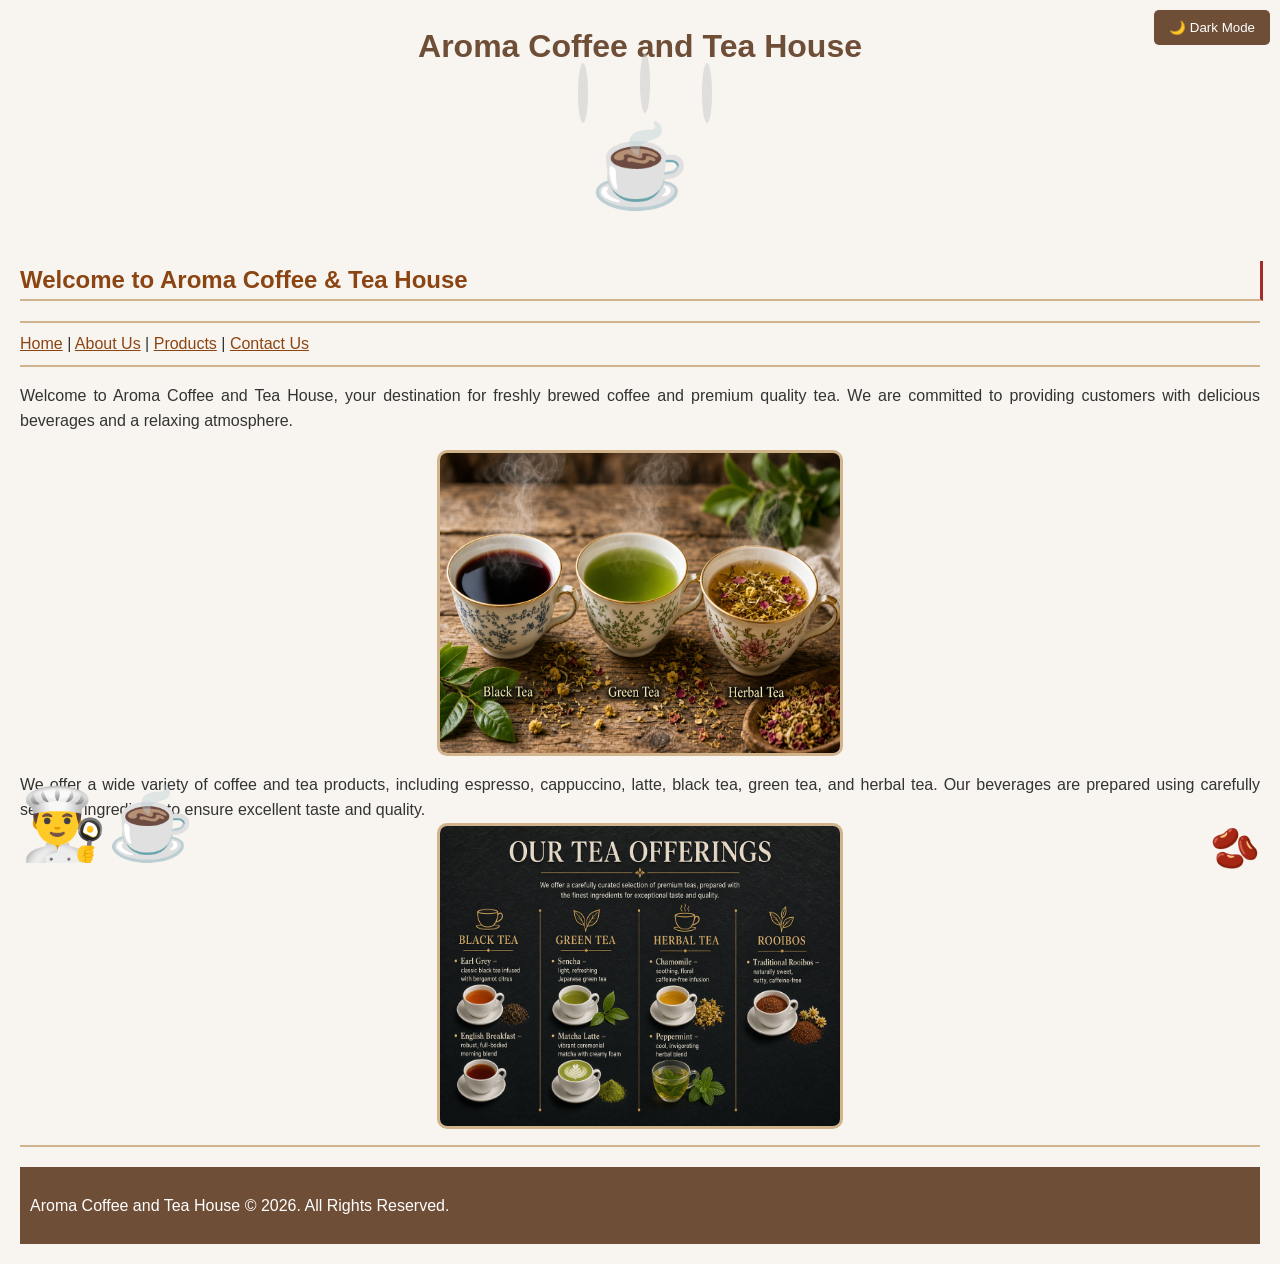
<file: index.html>
<!DOCTYPE html>
<html>
<head>
    <title>Aroma Coffee and Tea House - Home</title>
    <link rel="stylesheet" type="text/css" href="style.css">
</head>
<div class="bean">🫘</div>
<body>

    <h1>Aroma Coffee and Tea House</h1>
    <div class="coffee-cup">
    <div class="steam steam1"></div>
    <div class="steam steam2"></div>
    <div class="steam steam3"></div>
    ☕
</div>
    <h2 class="welcome">
    Welcome to Aroma Coffee & Tea House
</h2>

    <hr>

    <!-- Navigation Section -->
    <a href="index.html">Home</a> |
    <a href="about.html">About Us</a> |
    <a href="products.html">Products</a> |
    <a href="contact.html">Contact Us</a>

    <hr>

    <!-- Introduction -->
    <p>
        <button id="darkModeBtn">🌙 Dark Mode</button>
        Welcome to Aroma Coffee and Tea House, your destination for freshly
        brewed coffee and premium quality tea. We are committed to providing
        customers with delicious beverages and a relaxing atmosphere.
    </p>

    <!-- Image -->
    <img src="Images/tea.jpeg" alt="A cup of tea" width="400"   height="300" style="display: block; margin: 0 auto;">
    <p>
        We offer a wide variety of coffee and tea products, including espresso,
        cappuccino, latte, black tea, green tea, and herbal tea. Our beverages
        are prepared using carefully selected ingredients to ensure excellent
        taste and quality.
        <img src="Images/tea2.jpeg" alt="A cup of tea" width="400" height="300" style="display: block; margin: 0 auto;">
    </p>

    <hr>
    <div id="barista">👨‍🍳☕</div>
    <script>
const btn = document.getElementById("darkModeBtn");

btn.addEventListener("click", function () {
    document.body.classList.toggle("dark-mode");
});
</script>
<script>
document.addEventListener("click", function(e){

    const ripple = document.createElement("span");

    ripple.classList.add("ripple");

    ripple.style.left = e.pageX + "px";
    ripple.style.top = e.pageY + "px";

    ripple.style.width = "20px";
    ripple.style.height = "20px";

    document.body.appendChild(ripple);

    setTimeout(() => {
        ripple.remove();
    }, 600);

});
</script>

    <!-- Footer -->
    <footer>
        <p>
            Aroma Coffee and Tea House &copy; 2026. All Rights Reserved.
        </p>
    </footer>

</body>
</html>
</file>
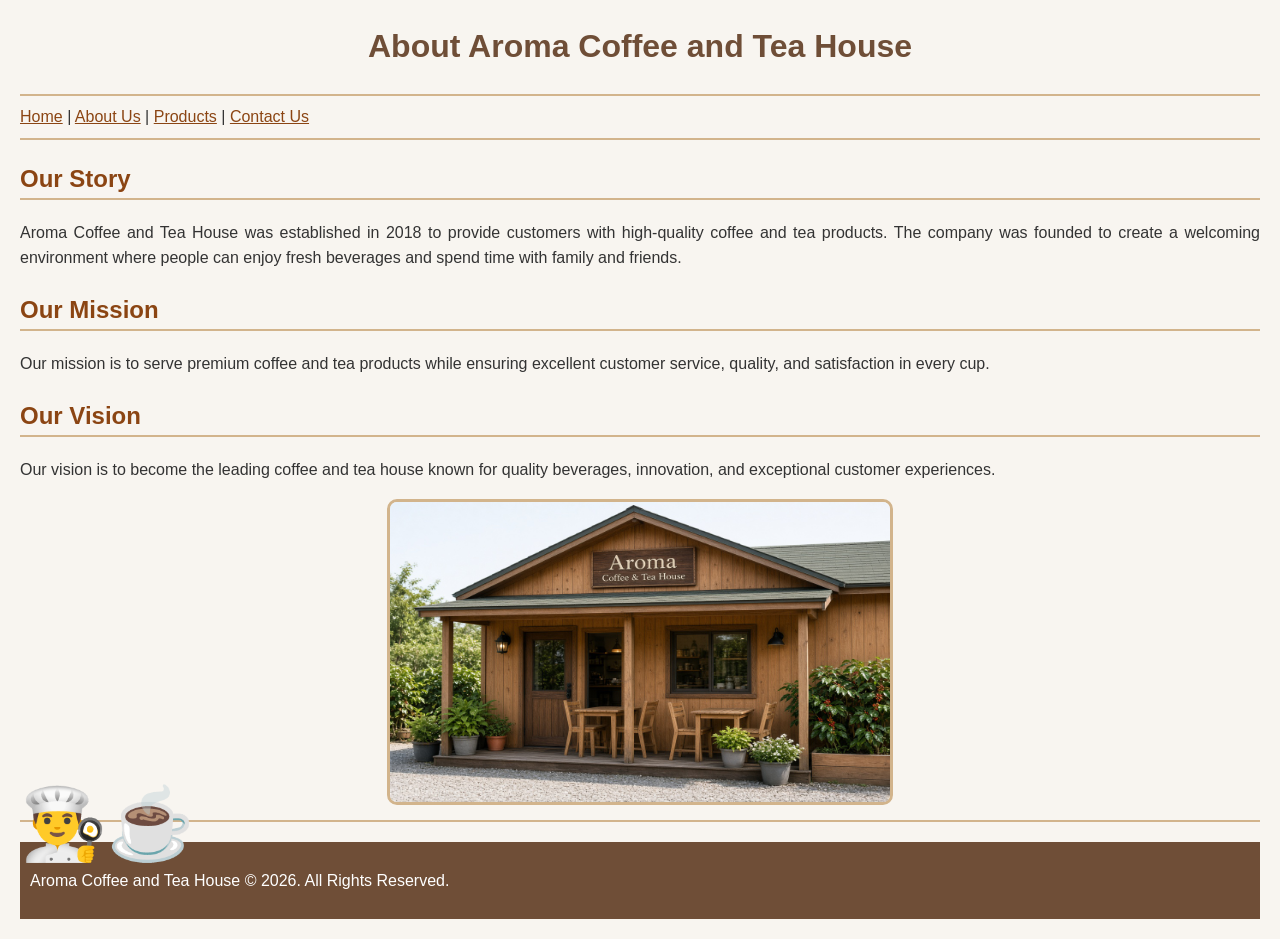
<file: about.html>
<!DOCTYPE html>
<html>
<head>
    <title>About Us - Aroma Coffee and Tea House</title>
    <link rel="stylesheet" type="text/css" href="style.css">
</head>
<body>

    <h1>About Aroma Coffee and Tea House</h1>

    <hr>

    <!-- Navigation Section -->
    <a href="index.html">Home</a> |
    <a href="about.html">About Us</a> |
      <a href="products.html">Products</a> |
    <a href="contact.html">Contact Us</a>

    <hr>

    <h2>Our Story</h2>

    <p>
        Aroma Coffee and Tea House was established in 2018 to provide customers
        with high-quality coffee and tea products. The company was founded to
        create a welcoming environment where people can enjoy fresh beverages
        and spend time with family and friends.
    </p>

    <h2>Our Mission</h2>

    <p>
        Our mission is to serve premium coffee and tea products while ensuring
        excellent customer service, quality, and satisfaction in every cup.
    </p>

    <h2>Our Vision</h2>

    <p>
        Our vision is to become the leading coffee and tea house known for
        quality beverages, innovation, and exceptional customer experiences.
    </p>

    <!-- Image -->
    <img src="Images/tea shop.jpeg"
         alt="Coffee and Tea Farm"
         width="500"
         height="300">

    <hr>
    <div id="barista">👨‍🍳☕</div>

    <!-- Footer -->
    <footer>
        <p>Aroma Coffee and Tea House &copy; 2026. All Rights Reserved.</p>
    </footer>

</body>
</html>
</file>
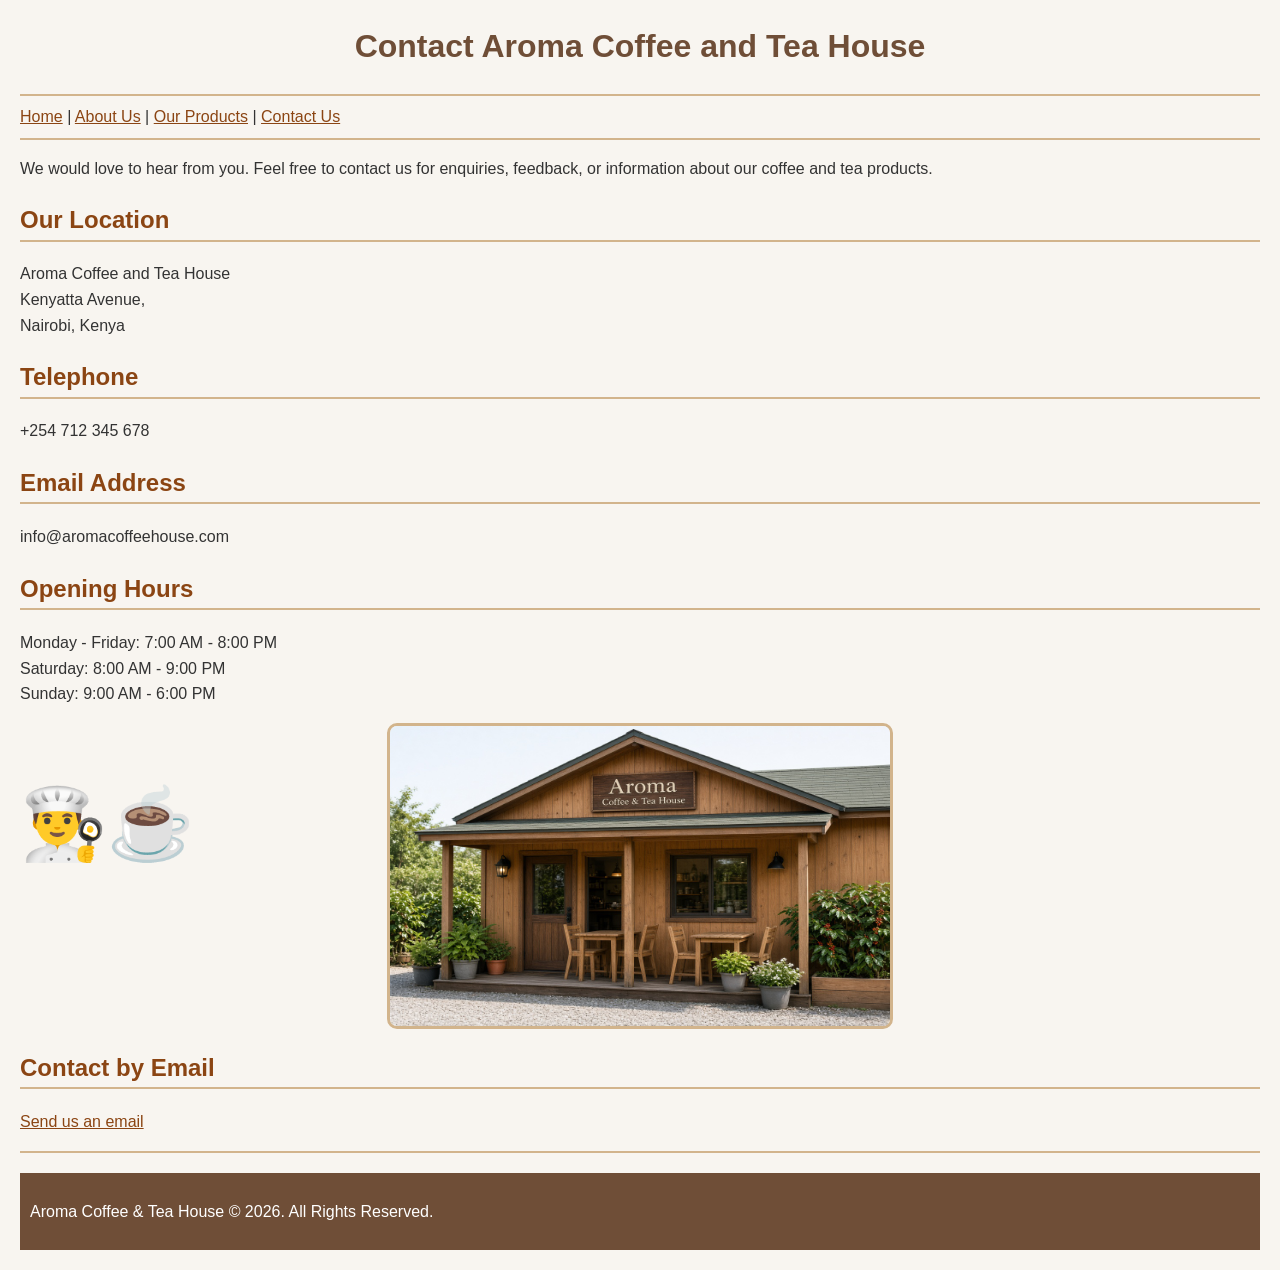
<file: contact.html>
<!DOCTYPE html>
<html>
<head>
    <title>Contact Us - Aroma Coffee and Tea House</title>
     <link rel="stylesheet" type="text/css" href="style.css">
</head>
<body>

    <h1>Contact Aroma Coffee and Tea House</h1>

    <hr>

    <!-- Navigation Section -->
    <a href="index.html">Home</a> |
    <a href="about.html">About Us</a> |
    <a href="products.html">Our Products</a> |
    <a href="contact.html">Contact Us</a>

    <hr>

    <p>
        We would love to hear from you. Feel free to contact us for enquiries,
        feedback, or information about our coffee and tea products.
    </p>

    <h2>Our Location</h2>
    <p>
        Aroma Coffee and Tea House<br>
        Kenyatta Avenue,<br>
        Nairobi, Kenya
    </p>

    <h2>Telephone</h2>
    <p>+254 712 345 678</p>

    <h2>Email Address</h2>
    <p>info@aromacoffeehouse.com</p>

    <h2>Opening Hours</h2>
    <p>
        Monday - Friday: 7:00 AM - 8:00 PM<br>
        Saturday: 8:00 AM - 9:00 PM<br>
        Sunday: 9:00 AM - 6:00 PM
    </p>

    <!-- Image -->
    <img src="Images/location.jpeg" alt="Aroma Coffee and Tea House Shop" width="500" height="300">

    <h2>Contact by Email</h2>
    <p>
        <a href="mailto:info@aromacoffeehouse.com">Send us an email</a>
    </p>

    <hr>
    <div id="barista">👨‍🍳☕</div>

    <footer>
        <p>
            Aroma Coffee & Tea House &copy; 2026. All Rights Reserved.
        </p>
    </footer>
</body>
</html>
</file>
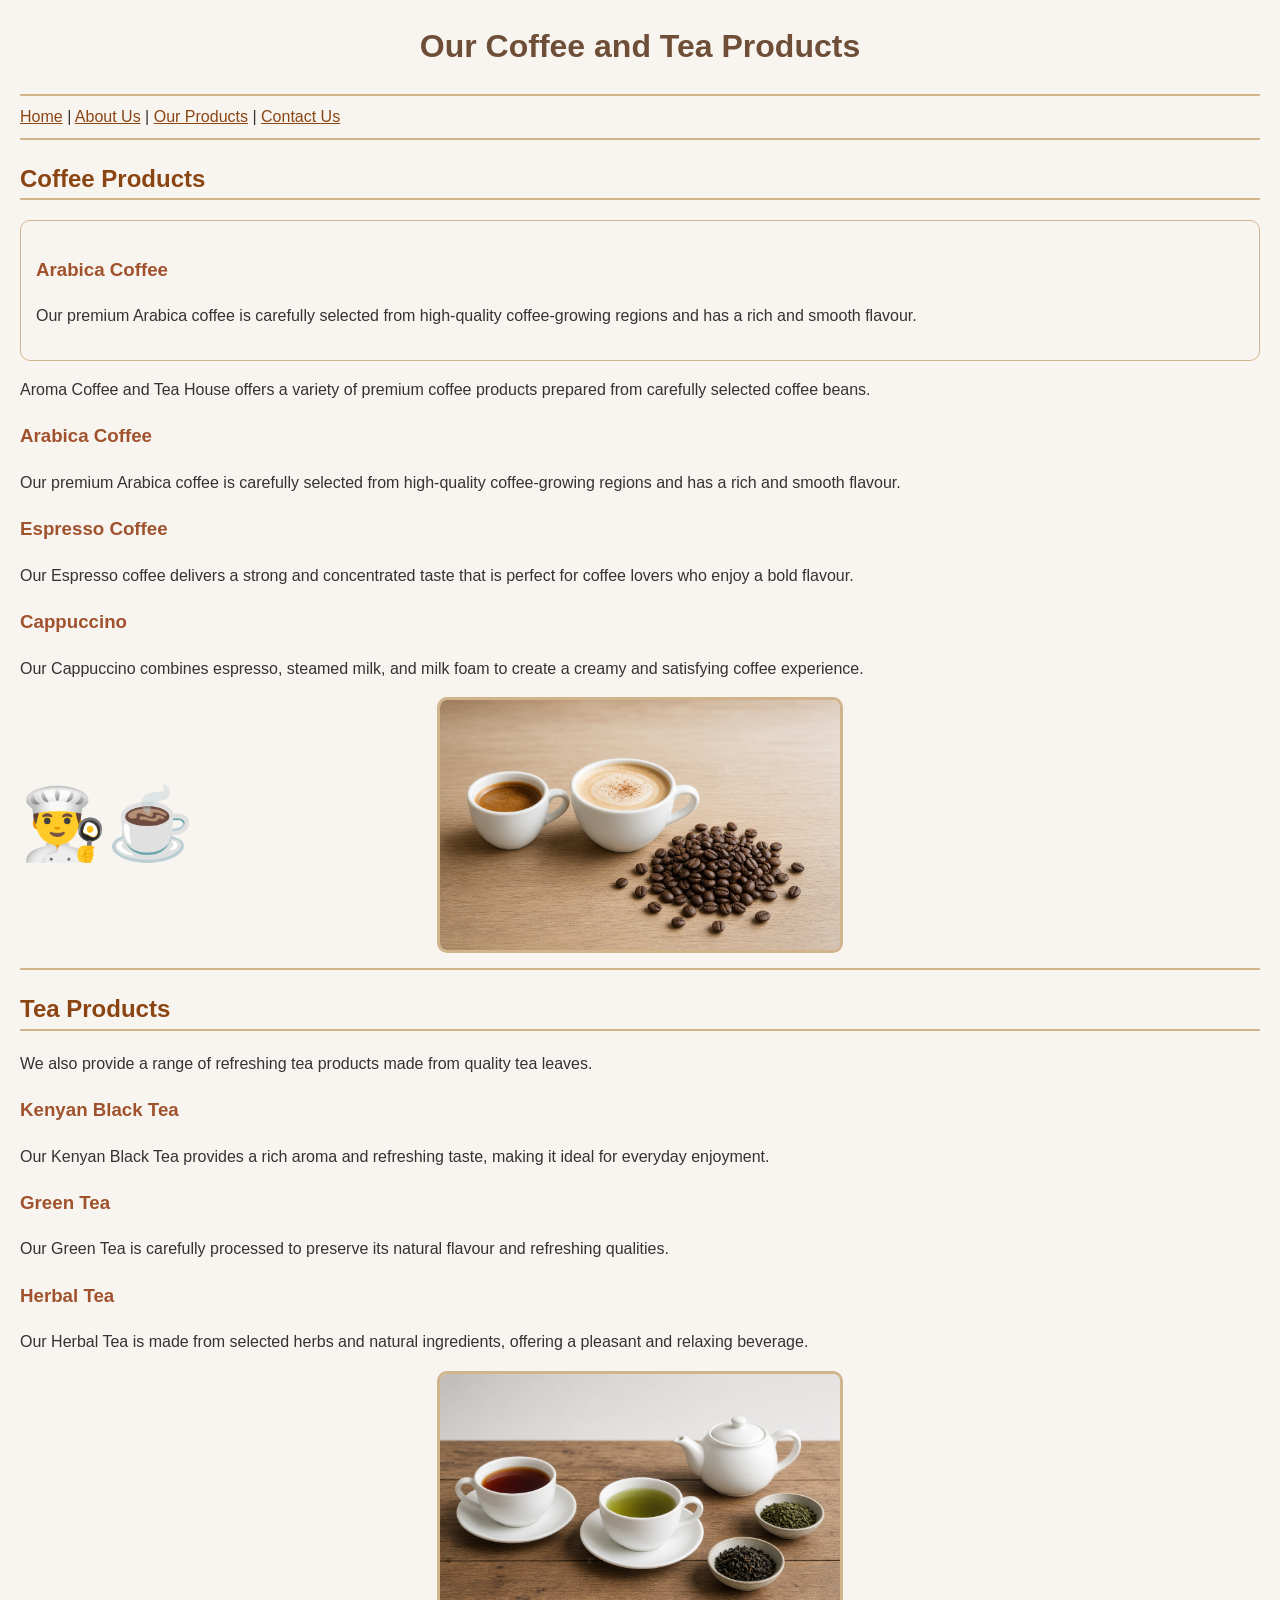
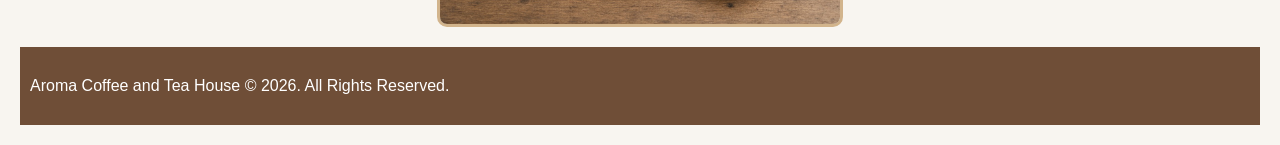
<file: products.html>
<!DOCTYPE html>
<html>
<head>
    <title>Our Products - Aroma Coffee and Tea House</title>
    <link rel="stylesheet" type="text/css" href="style.css">
</head>
<body>

    <h1>Our Coffee and Tea Products</h1>

    <hr>

    <!-- Navigation Section -->
    <a href="index.html">Home</a> |
    <a href="about.html">About Us</a> |
    <a href="products.html">Our Products</a> |
    <a href="contact.html">Contact Us</a>

    <hr>

    <h2>Coffee Products</h2>
<div class="product">
    <h3>Arabica Coffee</h3>
    <p>
        Our premium Arabica coffee is carefully selected from high-quality
        coffee-growing regions and has a rich and smooth flavour.
    </p>
</div>
    <p>
        Aroma Coffee and Tea House offers a variety of premium coffee products
        prepared from carefully selected coffee beans.
    </p>

    <h3>Arabica Coffee</h3>
    <p>
        Our premium Arabica coffee is carefully selected from high-quality
        coffee-growing regions and has a rich and smooth flavour.
    </p>

    <h3>Espresso Coffee</h3>
    <p>
        Our Espresso coffee delivers a strong and concentrated taste that is
        perfect for coffee lovers who enjoy a bold flavour.
    </p>

    <h3>Cappuccino</h3>
    <p>
        Our Cappuccino combines espresso, steamed milk, and milk foam to
        create a creamy and satisfying coffee experience.
    </p>

    <img src="Images/cpic.jpeg"
         alt="Coffee Products"
         width="400"
         height="250">

    <hr>

    <h2>Tea Products</h2>

    <p>
        We also provide a range of refreshing tea products made from quality
        tea leaves.
    </p>

    <h3>Kenyan Black Tea</h3>
    <p>
        Our Kenyan Black Tea provides a rich aroma and refreshing taste,
        making it ideal for everyday enjoyment.
    </p>

    <h3>Green Tea</h3>
    <p>
        Our Green Tea is carefully processed to preserve its natural flavour
        and refreshing qualities.
    </p>

    <h3>Herbal Tea</h3>
    <p>
        Our Herbal Tea is made from selected herbs and natural ingredients,
        offering a pleasant and relaxing beverage.
    </p>

    <img src="Images/hpic.jpeg"
         alt="Tea Products"
         width="400"
         height="250">

    <div id="barista">👨‍🍳☕</div>

    <footer>
        <p>
            Aroma Coffee and Tea House &copy; 2026. All Rights Reserved.
        </p>
    </footer>

</body>
</html>
</file>
<file: style.css>
/* General Page Styling */
body {
    background-color: #f8f5f0;
    font-family: Arial, Helvetica, sans-serif;
    color: #333333;
    margin: 20px;
    line-height: 1.6;
}

/* Main Heading */
h1 {
    text-align: center;
    color: #6F4E37;
}

/* Subheadings */
h2 {
    color: #8B4513;
    border-bottom: 2px solid #d2b48c;
}

h3 {
    color: #A0522D;
}

/* Navigation Bar */
nav {
    text-align: center;
    margin: 15px 0;
}

nav a {
    text-decoration: none;
    color: #ffffff;
    background-color: #6F4E37;
    padding: 8px 15px;
    margin: 5px;
    border-radius: 5px;
}

nav a:hover {
    background-color: #8B4513;
}

/* Paragraphs */
p {
    text-align: justify;
}

/* Images */
img {
    display: block;
    margin: 15px auto;
    border: 3px solid #d2b48c;
    border-radius: 10px;
}

/* Horizontal Line */
hr {
    border: 1px solid #d2b48c;
}

/* Footer */
footer {
    text-align: center;
    background-color: #6F4E37;
    color: white;
    padding: 10px;
    margin-top: 20px;
}

/* Contact Links */
a {
    color: #8B4513;
}

a:hover {
    color: #A0522D;
}
h1 {
    text-align: center;
    color: #6F4E37;
    animation: fadeIn 2s ease-in-out;
}

@keyframes fadeIn {
    from {
        opacity: 0;
        transform: translateY(-30px);
    }

    to {
        opacity: 1;
        transform: translateY(0);
    }
}img {
    display: block;
    margin: 15px auto;
    border: 3px solid #d2b48c;
    border-radius: 10px;
    animation: float 3s ease-in-out infinite;
}

@keyframes float {
    0% {
        transform: translateY(0);
    }

    50% {
        transform: translateY(-10px);
    }

    100% {
        transform: translateY(0);
    }
}nav a {
    text-decoration: none;
    color: white;
    background-color: #6F4E37;
    padding: 10px 15px;
    margin: 5px;
    border-radius: 5px;
    transition: all 0.4s ease;
}

nav a:hover {
    background-color: #8B4513;
    transform: scale(1.1);
}.product {
    border: 1px solid #d2b48c;
    padding: 15px;
    margin: 10px 0;
    border-radius: 10px;
    transition: transform 0.3s;
}

.product:hover {
    transform: translateX(10px);
}footer {
    text-align: center;
    background-color: #6F4E37;
    color: white;
    padding: 10px;
    margin-top: 20px;
    animation: glow 3s infinite alternate;
}

@keyframes glow {
    from {
        box-shadow: 0 0 5px #6F4E37;
    }

    to {
        box-shadow: 0 0 20px #d2b48c;
    }
}.welcome {
    overflow: hidden;
    white-space: nowrap;
    border-right: 3px solid brown;
    width: 0;
    animation: typing 4s steps(35, end) forwards,
               blink 0.8s infinite;
}

@keyframes typing {
    from {
        width: 0;
    }

    to {
        width: 100%;
    }
}

@keyframes blink {
    50% {
        border-color: transparent;
    }
}.coffee-cup {
    text-align: center;
    font-size: 80px;
    position: relative;
    margin: 30px 0;
}

.steam {
    position: absolute;
    width: 10px;
    height: 60px;
    background: rgba(200, 200, 200, 0.5);
    border-radius: 50%;
    animation: steam 3s infinite ease-in-out;
}

.steam1 {
    left: 45%;
    top: -40px;
}

.steam2 {
    left: 50%;
    top: -50px;
    animation-delay: 1s;
}

.steam3 {
    left: 55%;
    top: -40px;
    animation-delay: 2s;
}

@keyframes steam {
    0% {
        opacity: 0;
        transform: translateY(20px);
    }

    50% {
        opacity: 1;
    }

    100% {
        opacity: 0;
        transform: translateY(-50px);
    }
}#darkModeBtn {
    position: fixed;
    top: 10px;
    right: 10px;
    padding: 10px 15px;
    border: none;
    background: #6F4E37;
    color: white;
    cursor: pointer;
    border-radius: 5px;
}.dark-mode {
    background-color: #121212;
    color: white;
}

.dark-mode h1,
.dark-mode h2,
.dark-mode h3 {
    color: #d2b48c;
}

.dark-mode nav a {
    background-color: #333;
}

.dark-mode footer {
    background-color: black;
}.ripple {
    position: absolute;
    border-radius: 50%;
    background: rgba(111, 78, 55, 0.4);
    transform: scale(0);
    animation: rippleEffect 0.6s linear;
    pointer-events: none;
}

@keyframes rippleEffect {
    to {
        transform: scale(4);
        opacity: 0;
    }
}.bean {
    position: fixed;
    bottom: 20px;
    right: 20px;
    font-size: 40px;
    animation: spinBean 6s linear infinite;
}

@keyframes spinBean {
    from {
        transform: rotate(0deg);
    }
    to {
        transform: rotate(360deg);
    }
}#barista {
    position: fixed;
    bottom: 20px;
    left: 20px;
    font-size: 70px;
    cursor: pointer;
    animation: baristaFloat 3s ease-in-out infinite;
    z-index: 1000;
}

@keyframes baristaFloat {
    0% {
        transform: translateY(0);
    }

    50% {
        transform: translateY(-15px);
    }

    100% {
        transform: translateY(0);
    }
}
</file>
